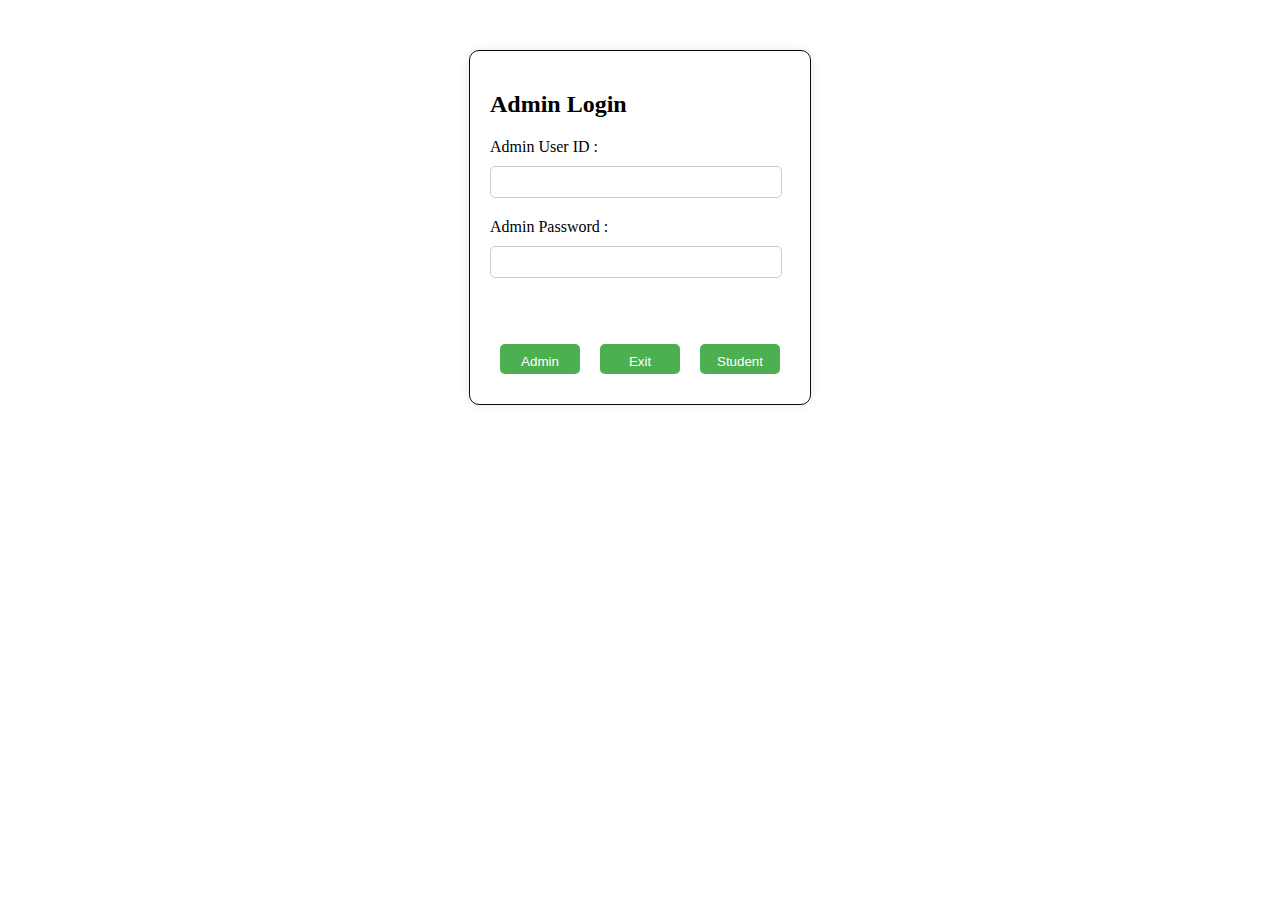
<file: index.html>
<!DOCTYPE html>
<html lang="en">
<head>
    <meta charset="UTF-8">
    <meta name="viewport" content="width=device-width, initial-scale=1.0">
    <title>Document</title>
    <link rel="stylesheet" href="style.css">
</head>
<body>
   
   
    <div class="container">
    <h2 id="h2" >Admin Login</h2>
    
        <form id="sdmin-login-form" method="POST" action="">
            <div class="form">
    <label for="userid"> Admin User ID :</label>
    <input type="text" id="userid" name="adminuser">
</div>
    
     <div class="form">
    <label for="password">Admin Password :</label>
    <input type="password" id="password" name="password">
</div>
    <br>
    <br>
    <div class="button">
    <button class="btn" >Admin </button>
    <br>
    <br>
    <button class="btn">Exit</button>
    <button class="btn">Student </button>
</div>
   </form>
   </div>
</body>
</html>


<!-- INSERT INTO `admin` (`username`, `password`) VALUES ('ADMIN', 'lit@india'); -->
</file>
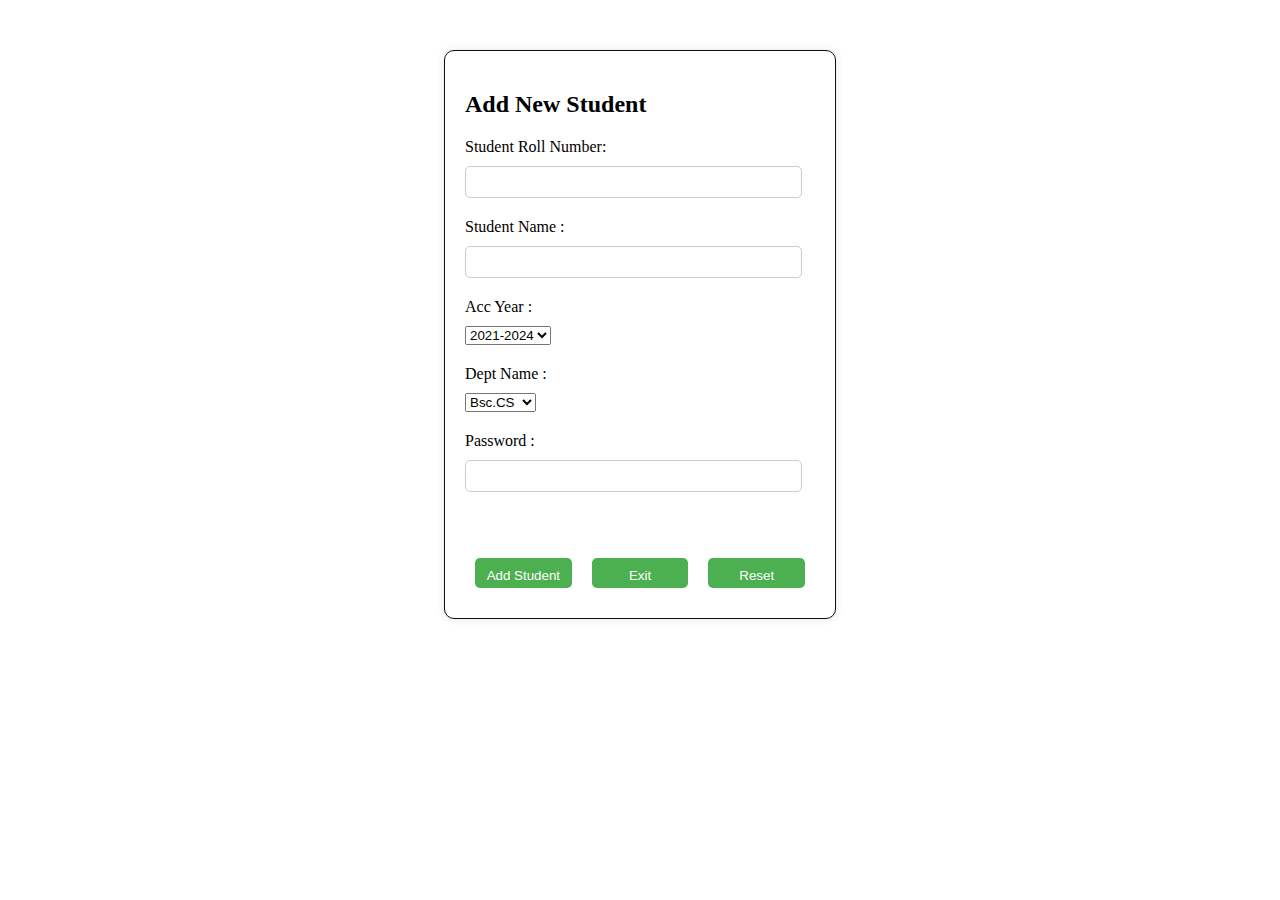
<file: addnewstudent.html>
<!DOCTYPE html>
<html lang="en">
<head>
    <meta charset="UTF-8">
    <meta name="viewport" content="width=device-width, initial-scale=1.0">
    <title>Add New Student</title>
    <link rel="stylesheet" href="ans.css">
</head>
<body>
    <div class="container">
        <h2 id="h2" >Add New Student</h2>
        
            <form id="sdmin-login-form" action="studentlogin.html">
                <div class="form">
        <label for="rollno">Student Roll Number:</label>
        <input type="text" id="rollno" name="studentrollno">
    </div>
        <!-- <br> -->
         <div class="form">
        <label for="studentname">Student Name :</label>
        <input type="text" id="studentname" name="studentname">
    </div>
       
        <!-- <br> -->
        <div class="form">
            <label for="accyear" >Acc Year :</label>
            <select><option value="2021">2021-2024</option>
            <option value="2022">2022-2025</option>
            <option value="2023">2023-2026</option>
            <option value="2024">2024-2027</option>
        </select>
        </div>
        
        <!-- <br> -->
        <div class="form">
            <label for="deptname">Dept Name :</label>
            <select><option value="Bsc.CS">Bsc.CS</option>
                <option value="Bsc.ITM">Bsc.ITM</option>
                <option value="BCA">BCA</option>
                
            </select>
        </div>
        
            <!-- <br> -->
        <div class="form">
            <label for="password">Password :</label>
            <input type="password" id="password" name="passwordofstudent">
        </div> 

        <br>
        <br>
        <div class="button">
        <button class="btn" >Add Student</button>
        <br>
        <br>
        <button class="btn">Exit</button>
        <br>
        <br>
        <button class="btn">Reset</button>
    </div>
</div>
</body>
</html>
</file>
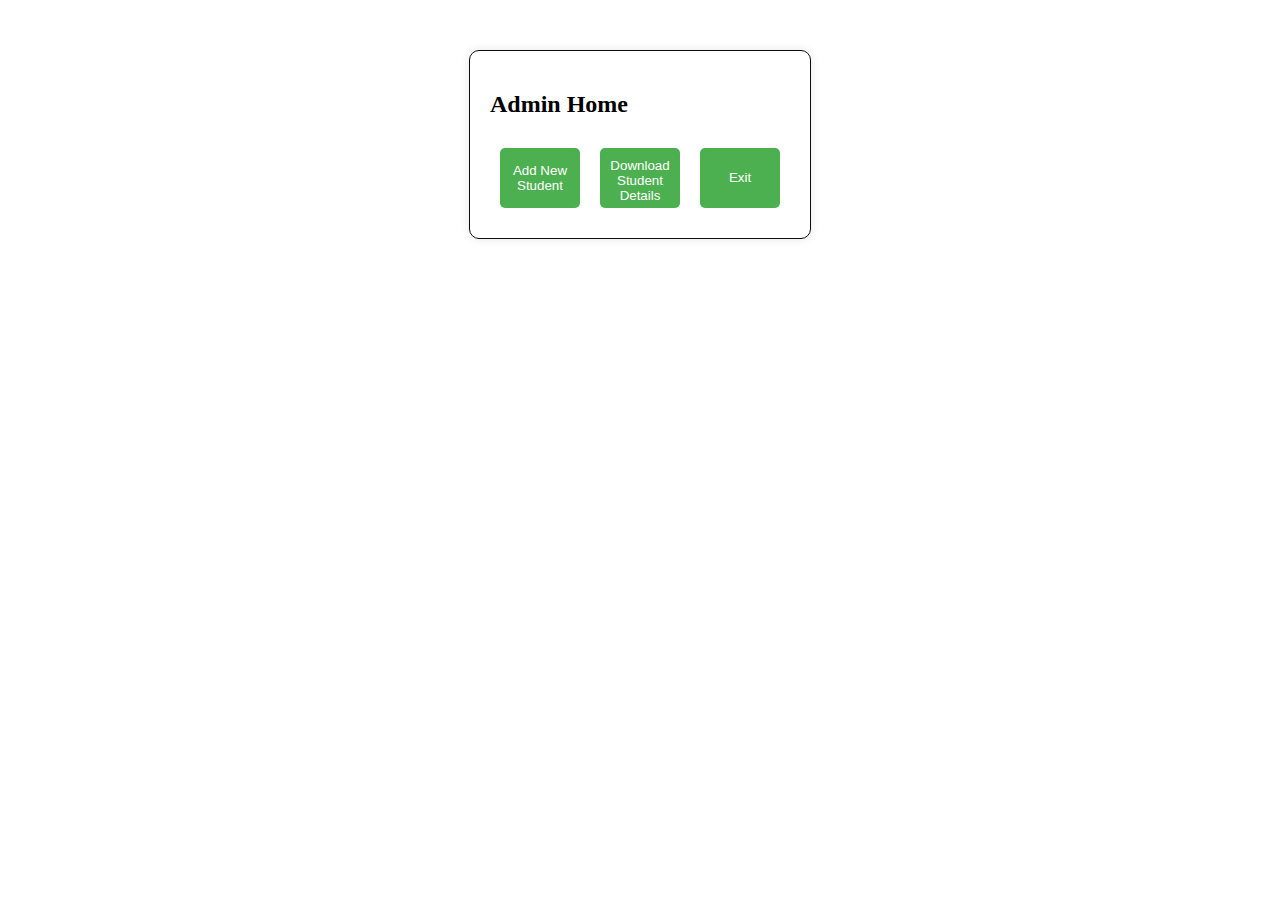
<file: adminhome.html>
<!DOCTYPE html>
<html lang="en">
<head>
    <meta charset="UTF-8">
    <meta name="viewport" content="width=device-width, initial-scale=1.0">
    <title>Document</title>
    <link rel="stylesheet" href="adminhome.css">
</head>
<body>
    <form action="addnewstudent.html">
    <div class="container">
        <h2 id="h2" >Admin Home</h2>
        <div class="button">
            <button class="btn" >Add New Student</button>
            <br>
            <br>
            <button class="btn">Download Student Details </button>
            <button class="btn">Exit</button>
            
        </div>
    </div>
</form>
</body>
</html>
</file>
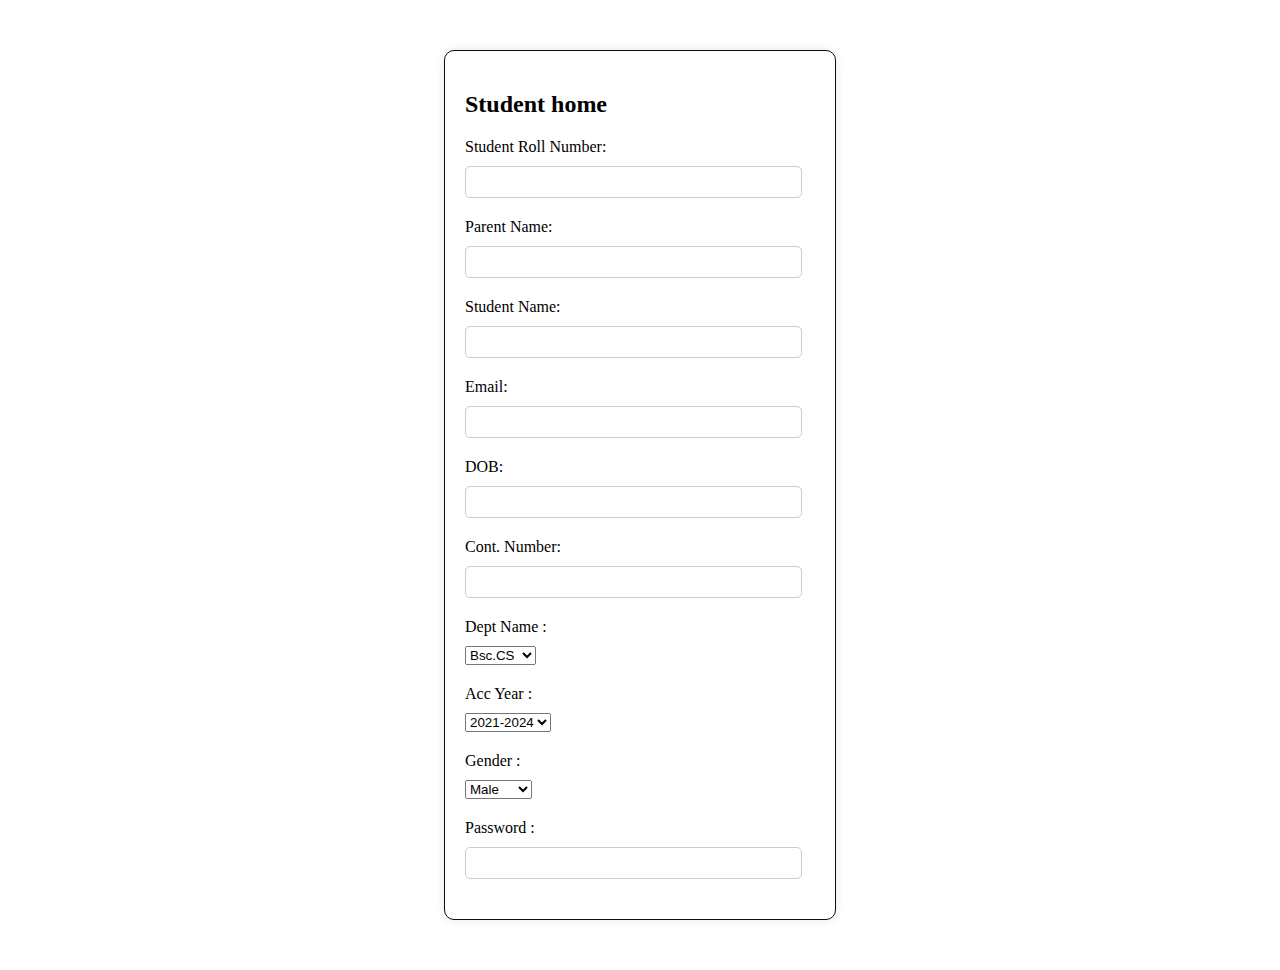
<file: studenthome.html>
<!DOCTYPE html>
<html lang="en">
<head>
    <meta charset="UTF-8">
    <meta name="viewport" content="width=device-width, initial-scale=1.0">
    <title>Document</title>
    <link rel="stylesheet" href="studenthome.css">
</head>
<body>
    <div class="container">
        <h2 id="h2" >Student home</h2>
        
            <form id="sdmin-login-form" action="studentlogin.html">
                <div class="form">
        <label for="rollno">Student Roll Number:</label>
        <input type="text" id="rollno" name="studentrollno">
    </div>
    <div class="form">
        <label for="parentname">Parent Name:</label>
        <input type="text" id="parentname" name="parentname">
    </div>
    <div class="form">
        <label for="studentname">Student Name:</label>
        <input type="text" id="studentname" name="studentname">
    </div>
    <div class="form">
        <label for="email">Email:</label>
        <input type="text" id="email" name="email">
    </div>
    <div class="form">
        <label for="dob">DOB:</label>
        <input type="text" id="dob" name="dob">
    </div>
    <div class="form">
        <label for="number">Cont. Number:</label>
        <input type="text" id="number" name="studentcontactnumber">
    </div>
    <div class="form">
        <label for="deptname">Dept Name :</label>
        <select><option value="Bsc.CS">Bsc.CS</option>
            <option value="Bsc.ITM">Bsc.ITM</option>
            <option value="BCA">BCA</option>
            
        </select>
    </div>
    <div class="form">
        <label for="accyear" >Acc Year :</label>
        <select><option value="2021">2021-2024</option>
        <option value="2022">2022-2025</option>
        <option value="2023">2023-2026</option>
        <option value="2024">2024-2027</option>
    </select>
    </div>
    <div class="form">
        <label for="accyear" >Gender :</label>
        <select><option value="male">Male</option>
        <option value="female">Female</option>
        <option value="Other">Other</option>
       
    </select>
    </div>
    <div class="form">
        <label for="password">Password :</label>
        <input type="password" id="password" name="passwordofstudent">
    </div> 
</div>
</body>
</html>
</file>
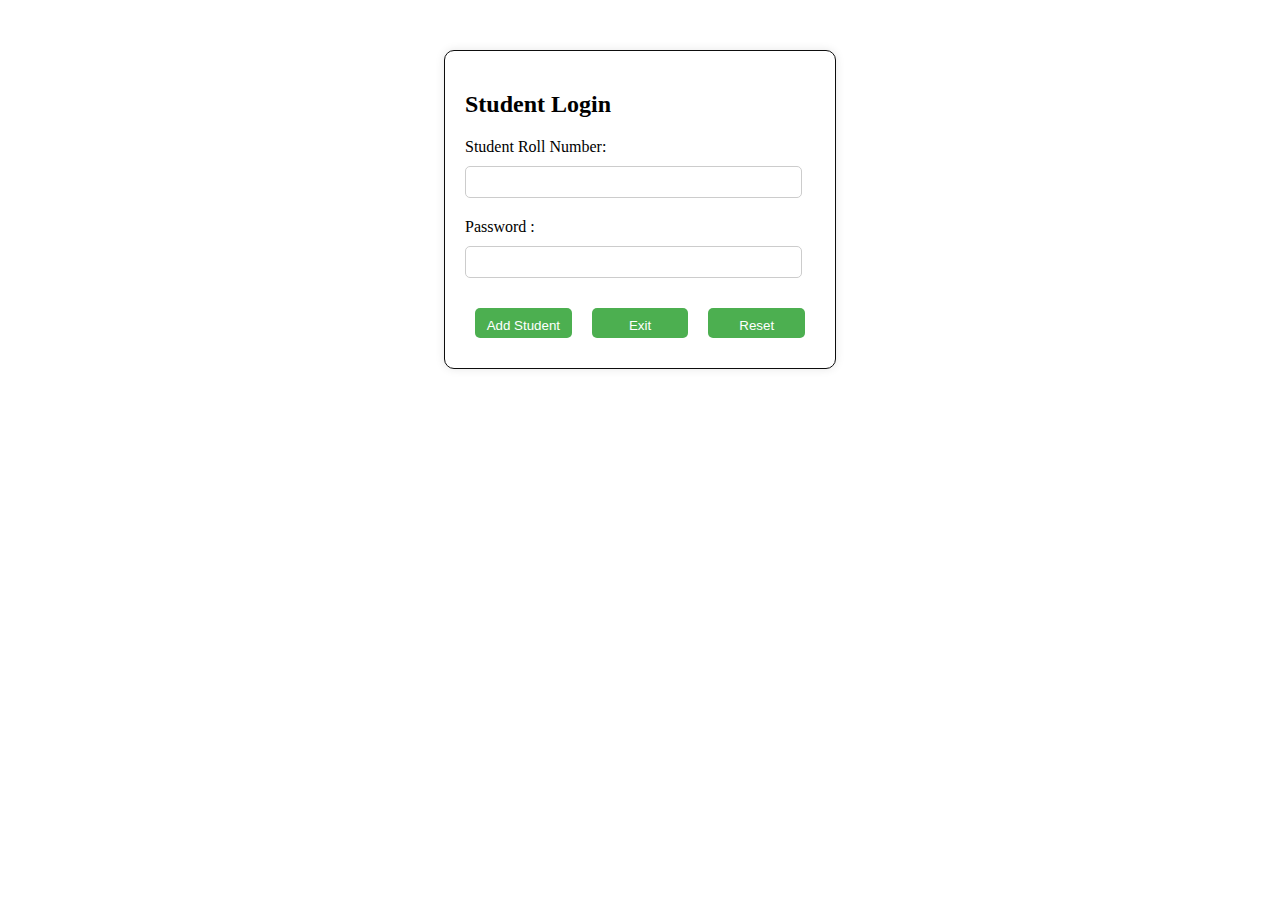
<file: studentlogin.html>
<!DOCTYPE html>
<html lang="en">
<head>
    <meta charset="UTF-8">
    <meta name="viewport" content="width=device-width, initial-scale=1.0">
    <title>Student Login</title>
    <link rel="stylesheet" href="studentlogin.css">
</head>
<body>
    <div class="container">
        <h2 id="h2" >Student Login</h2>
        
            <form id="sdmin-login-form" action="">
                <div class="form">
        <label for="rollno">Student Roll Number:</label>
        <input type="text" id="rollno" name="studentrollno">
    </div>
    <div class="form">
        <label for="password">Password :</label>
        <input type="password" id="password" name="passwordofstudent">
    </div> 
    <div class="button">
        <button class="btn" >Add Student</button>
        <br>
        <br>
        <button class="btn">Exit</button>
        <br>
        <br>
        <button class="btn">Reset</button>
    </div>
</div>
</body>
</html>
</file>
<file: style.css>
.container {
    width: 300px;
    margin: 50px auto;
    padding: 20px;
    border: 1px solid #0d0d0d;
    border-radius: 10px;
    box-shadow: 0 0 10px rgba(0, 0, 0, 0.1);
  }
  .form {
    margin-bottom: 20px;
  }
  .form label {
    display: block;
    margin-bottom: 10px;
  }
  .form input[type="text"], .form input[type="password"] {
    width: 90%;
    height: 10px;
    padding: 10px;
    border: 1px solid #ccc;
    border-radius: 5px;
  }
  .btn {
    width: 60%;
    height: 30px;
    background-color: #4CAF50;
    color: #fff;
    padding: 10px;
    border: none;
    border-radius: 5px;
    cursor: pointer;
    margin: 10px;
  }
  .btn:hover {
    background-color: #3e8e41;
  }
  .button{
    display: flex;

  }
</file>
<file: ans.css>
.container {
    width: 350px;
    margin: 50px auto;
    padding: 20px;
    border: 1px solid #0d0d0d;
    border-radius: 10px;
    box-shadow: 0 0 10px rgba(0, 0, 0, 0.1);
  }
  .form {
    margin-bottom: 20px;
  }
  .form label {
    display: block;
    margin-bottom: 10px;
  }
  .form input[type="text"], .form input[type="password"] {
    width: 90%;
    height: 10px;
    padding: 10px;
    border: 1px solid #ccc;
    border-radius: 5px;
  }
  .btn {
    width: 60%;
    height: 30px;
    background-color: #4CAF50;
    color: #fff;
    padding: 10px;
    border: none;
    border-radius: 5px;
    cursor: pointer;
    margin: 10px;
  }
  .btn:hover {
    background-color: #3e8e41;
  }
  .button{
    display: flex;

  }
</file>
<file: adminhome.css>
.container {
    width: 300px;
    margin: 50px auto;
    padding: 20px;
    border: 1px solid #0d0d0d;
    border-radius: 10px;
    box-shadow: 0 0 10px rgba(0, 0, 0, 0.1);
  }
  .btn {
    width: 90%;
    height: 60px;
    background-color: #4CAF50;
    color: #fff;
    padding: 10px;
    border: none;
    border-radius: 5px;
    cursor: pointer;
    margin: 10px;
  }
  .btn:hover {
    background-color: #3e8e41;
  }
  .button{
    display: flex;

  }
</file>
<file: studenthome.css>
.container {
    width: 350px;
    margin: 50px auto;
    padding: 20px;
    border: 1px solid #0d0d0d;
    border-radius: 10px;
    box-shadow: 0 0 10px rgba(0, 0, 0, 0.1);
  }
  .form {
    margin-bottom: 20px;
  }
  .form label {
    display: block;
    margin-bottom: 10px;
  }
  .form input[type="text"], .form input[type="password"] {
    width: 90%;
    height: 10px;
    padding: 10px;
    border: 1px solid #ccc;
    border-radius: 5px;
  }
</file>
<file: studentlogin.css>
.container {
    width: 350px;
    margin: 50px auto;
    padding: 20px;
    border: 1px solid #0d0d0d;
    border-radius: 10px;
    box-shadow: 0 0 10px rgba(0, 0, 0, 0.1);
  }
  .form {
    margin-bottom: 20px;
  }
  .form label {
    display: block;
    margin-bottom: 10px;
  }
  .form input[type="text"], .form input[type="password"] {
    width: 90%;
    height: 10px;
    padding: 10px;
    border: 1px solid #ccc;
    border-radius: 5px;
  }
  .btn {
    width: 60%;
    height: 30px;
    background-color: #4CAF50;
    color: #fff;
    padding: 10px;
    border: none;
    border-radius: 5px;
    cursor: pointer;
    margin: 10px;
  }
  .btn:hover {
    background-color: #3e8e41;
  }
  .button{
    display: flex;

  }
</file>
